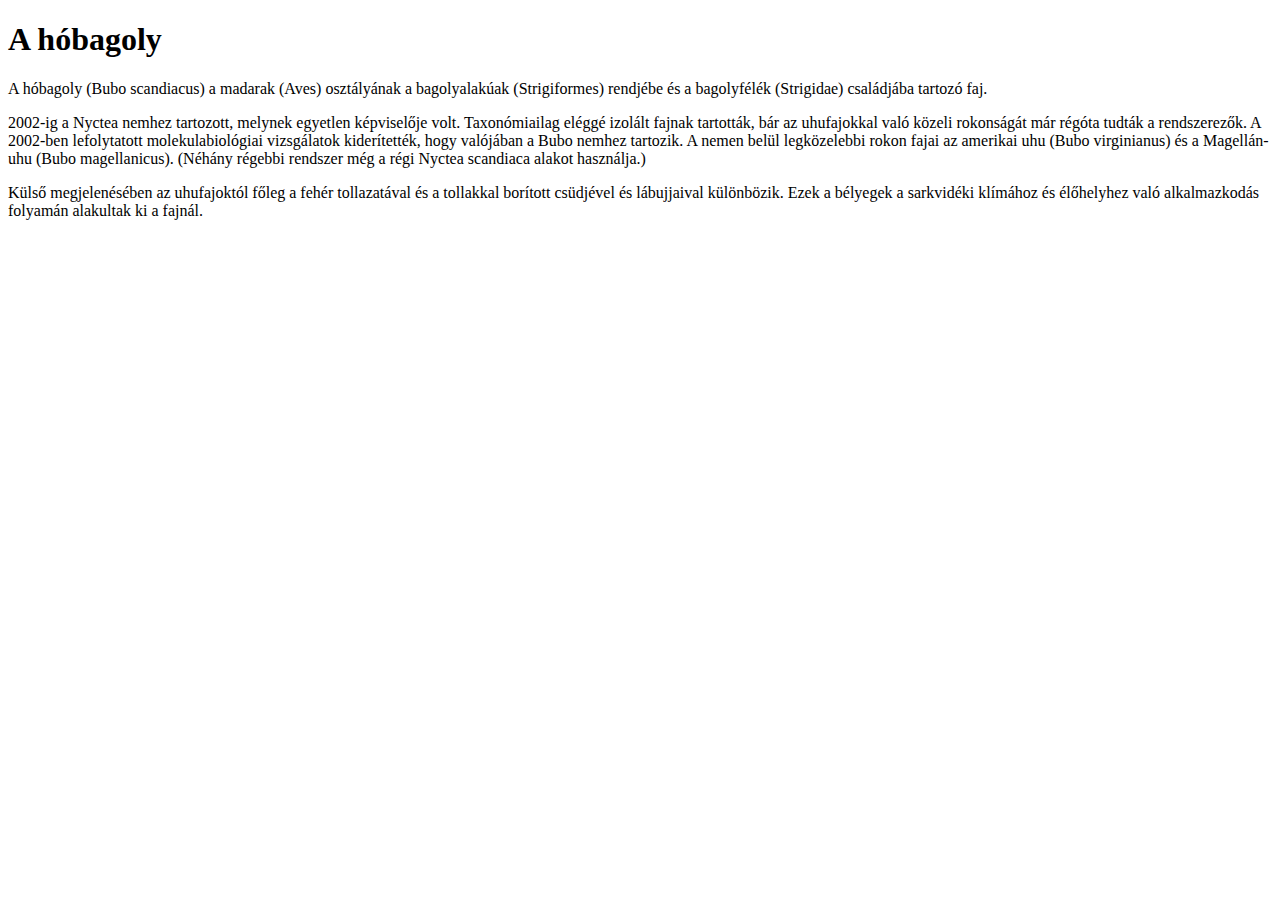
<file: beadando_xyszkx/WebContent/content1.html>
<!DOCTYPE html>
<html>
<head>
<meta charset="UTF-8">
<title>Insert title here</title>
</head>
<body>
<h1>A hóbagoly</h1>
<p>A hóbagoly (Bubo scandiacus) a madarak (Aves) osztályának a bagolyalakúak (Strigiformes) rendjébe és a bagolyfélék (Strigidae) családjába tartozó faj.</p>
<p>2002-ig a Nyctea nemhez tartozott, melynek egyetlen képviselője volt. Taxonómiailag eléggé izolált fajnak tartották, bár az uhufajokkal való közeli rokonságát már régóta tudták a rendszerezők. A 2002-ben lefolytatott molekulabiológiai vizsgálatok kiderítették, hogy valójában a Bubo nemhez tartozik. A nemen belül legközelebbi rokon fajai az amerikai uhu (Bubo virginianus) és a Magellán-uhu (Bubo magellanicus). (Néhány régebbi rendszer még a régi Nyctea scandiaca alakot használja.)</p>
<p>Külső megjelenésében az uhufajoktól főleg a fehér tollazatával és a tollakkal borított csüdjével és lábujjaival különbözik. Ezek a bélyegek a sarkvidéki klímához és élőhelyhez való alkalmazkodás folyamán alakultak ki a fajnál.</p>
</body>
</html>
</file>
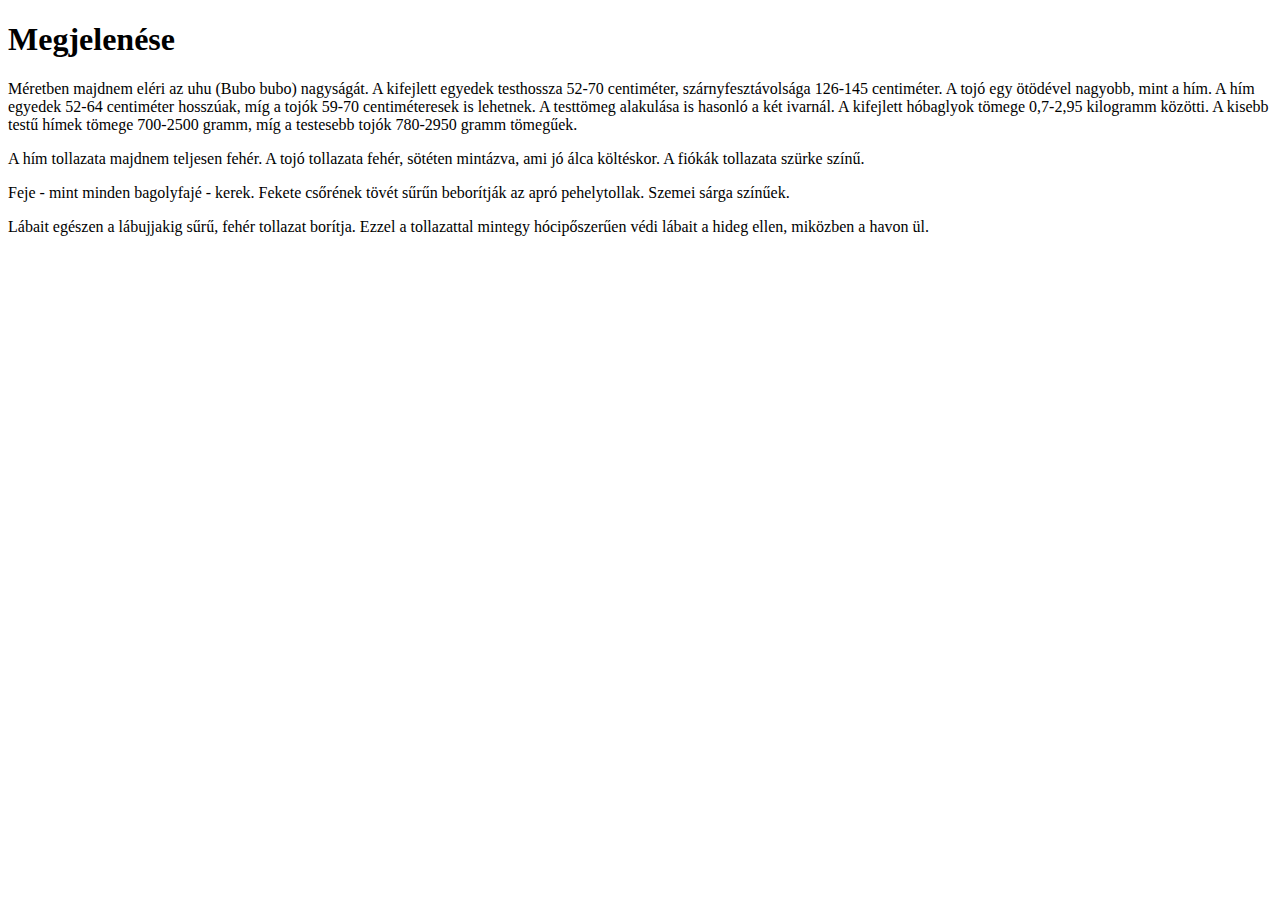
<file: beadando_xyszkx/WebContent/content2.html>
<!DOCTYPE html>
<html>
<head>
<meta charset="UTF-8">
<title>A hóbagoly megjelenése</title>
</head>
<body>
<h1>Megjelenése</h1>
<p>Méretben majdnem eléri az uhu (Bubo bubo) nagyságát. A kifejlett egyedek testhossza 52-70 centiméter, szárnyfesztávolsága 126-145 centiméter. A tojó egy ötödével nagyobb, mint a hím. A hím egyedek 52-64 centiméter hosszúak, míg a tojók 59-70 centiméteresek is lehetnek. A testtömeg alakulása is hasonló a két ivarnál. A kifejlett hóbaglyok tömege 0,7-2,95 kilogramm közötti. A kisebb testű hímek tömege 700-2500 gramm, míg a testesebb tojók 780-2950 gramm tömegűek.</p>
<p>A hím tollazata majdnem teljesen fehér. A tojó tollazata fehér, sötéten mintázva, ami jó álca költéskor. A fiókák tollazata szürke színű.</p>
<p>Feje - mint minden bagolyfajé - kerek. Fekete csőrének tövét sűrűn beborítják az apró pehelytollak. Szemei sárga színűek.</p>
<p>Lábait egészen a lábujjakig sűrű, fehér tollazat borítja. Ezzel a tollazattal mintegy hócipőszerűen védi lábait a hideg ellen, miközben a havon ül.</p>
</body>
</html>
</file>
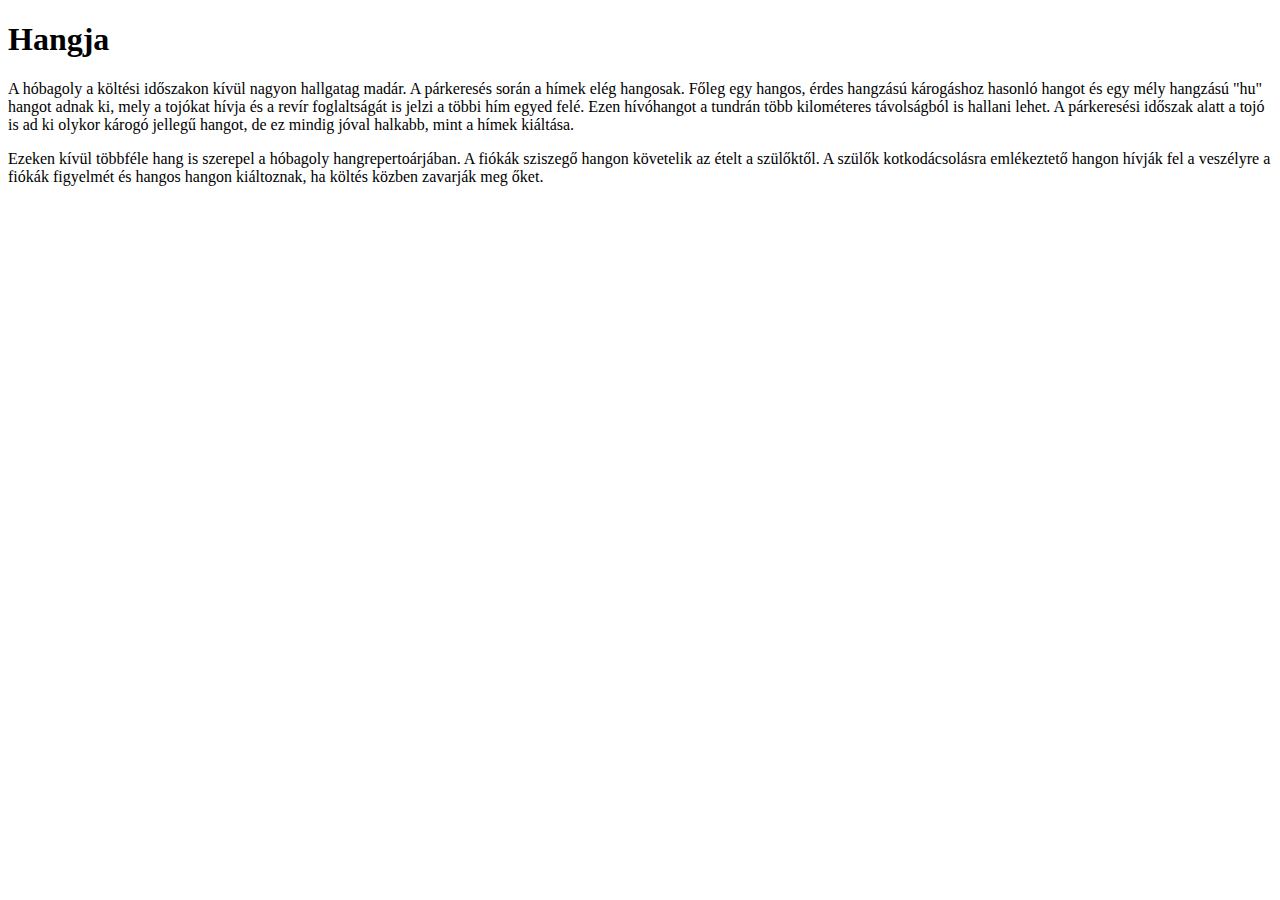
<file: beadando_xyszkx/WebContent/content3.html>
<!DOCTYPE html>
<html>
<head>
<meta charset="UTF-8">
<title>A hóbagoly hangja</title>
</head>
<body>
<h1>Hangja</h1>
<p>A hóbagoly a költési időszakon kívül nagyon hallgatag madár. A párkeresés során a hímek elég hangosak. Főleg egy hangos, érdes hangzású károgáshoz hasonló hangot és egy mély hangzású "hu" hangot adnak ki, mely a tojókat hívja és a revír foglaltságát is jelzi a többi hím egyed felé. Ezen hívóhangot a tundrán több kilométeres távolságból is hallani lehet. A párkeresési időszak alatt a tojó is ad ki olykor károgó jellegű hangot, de ez mindig jóval halkabb, mint a hímek kiáltása.</p>
<p>Ezeken kívül többféle hang is szerepel a hóbagoly hangrepertoárjában. A fiókák sziszegő hangon követelik az ételt a szülőktől. A szülők kotkodácsolásra emlékeztető hangon hívják fel a veszélyre a fiókák figyelmét és hangos hangon kiáltoznak, ha költés közben zavarják meg őket.</p>
</body>
</html>
</file>
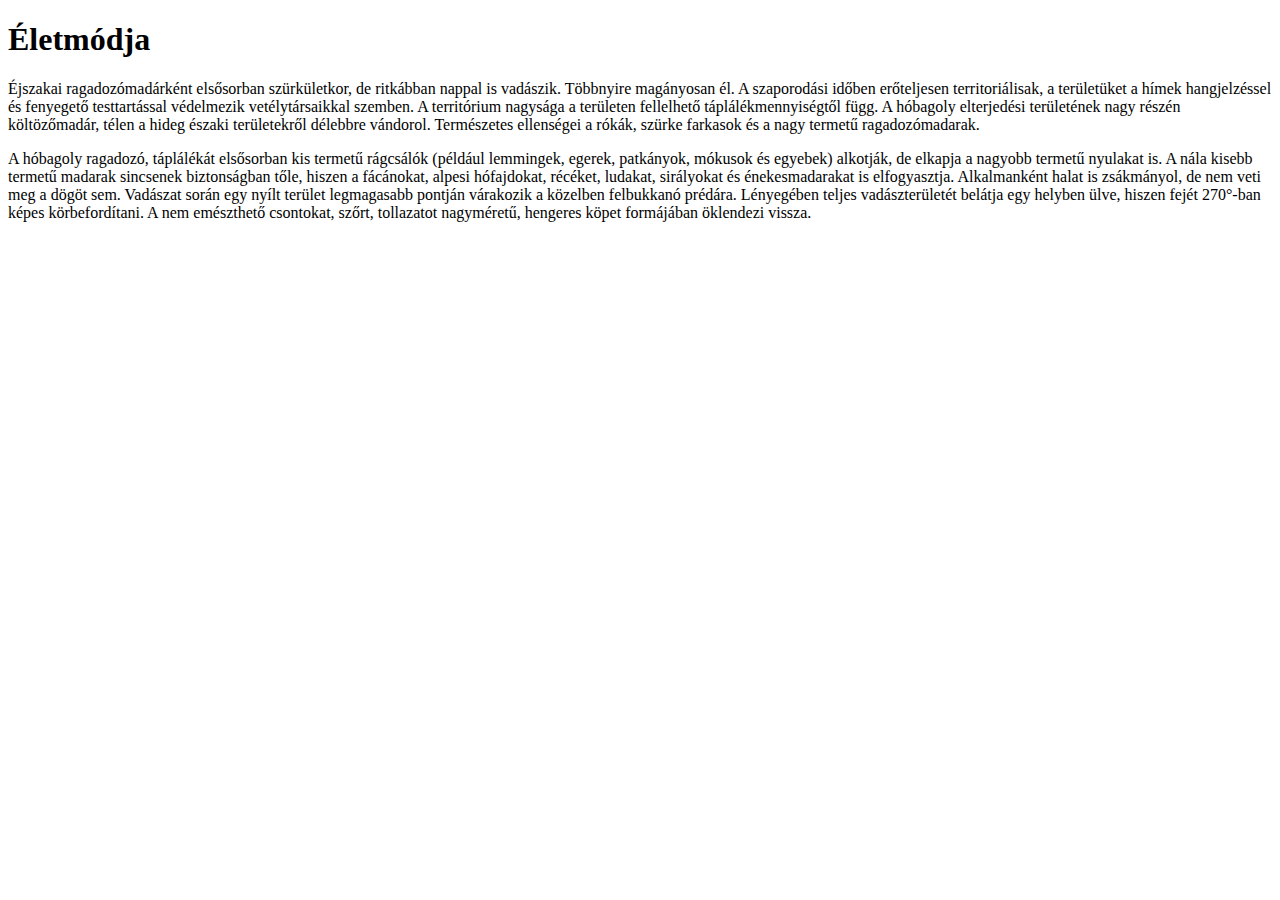
<file: beadando_xyszkx/WebContent/content4.html>
<!DOCTYPE html>
<html>
<head>
<meta charset="UTF-8">
<title>Insert title here</title>
</head>
<body>
<h1>Életmódja</h1>
<p>Éjszakai ragadozómadárként elsősorban szürkületkor, de ritkábban nappal is vadászik. Többnyire magányosan él. A szaporodási időben erőteljesen territoriálisak, a területüket a hímek hangjelzéssel és fenyegető testtartással védelmezik vetélytársaikkal szemben. A territórium nagysága a területen fellelhető táplálékmennyiségtől függ. A hóbagoly elterjedési területének nagy részén költözőmadár, télen a hideg északi területekről délebbre vándorol. Természetes ellenségei a rókák, szürke farkasok és a nagy termetű ragadozómadarak.</p>
<p>A hóbagoly ragadozó, táplálékát elsősorban kis termetű rágcsálók (például lemmingek, egerek, patkányok, mókusok és egyebek) alkotják, de elkapja a nagyobb termetű nyulakat is. A nála kisebb termetű madarak sincsenek biztonságban tőle, hiszen a fácánokat, alpesi hófajdokat, récéket, ludakat, sirályokat és énekesmadarakat is elfogyasztja. Alkalmanként halat is zsákmányol, de nem veti meg a dögöt sem. Vadászat során egy nyílt terület legmagasabb pontján várakozik a közelben felbukkanó prédára. Lényegében teljes vadászterületét belátja egy helyben ülve, hiszen fejét 270°-ban képes körbefordítani. A nem emészthető csontokat, szőrt, tollazatot nagyméretű, hengeres köpet formájában öklendezi vissza.</p>
</body>
</html>
</file>
